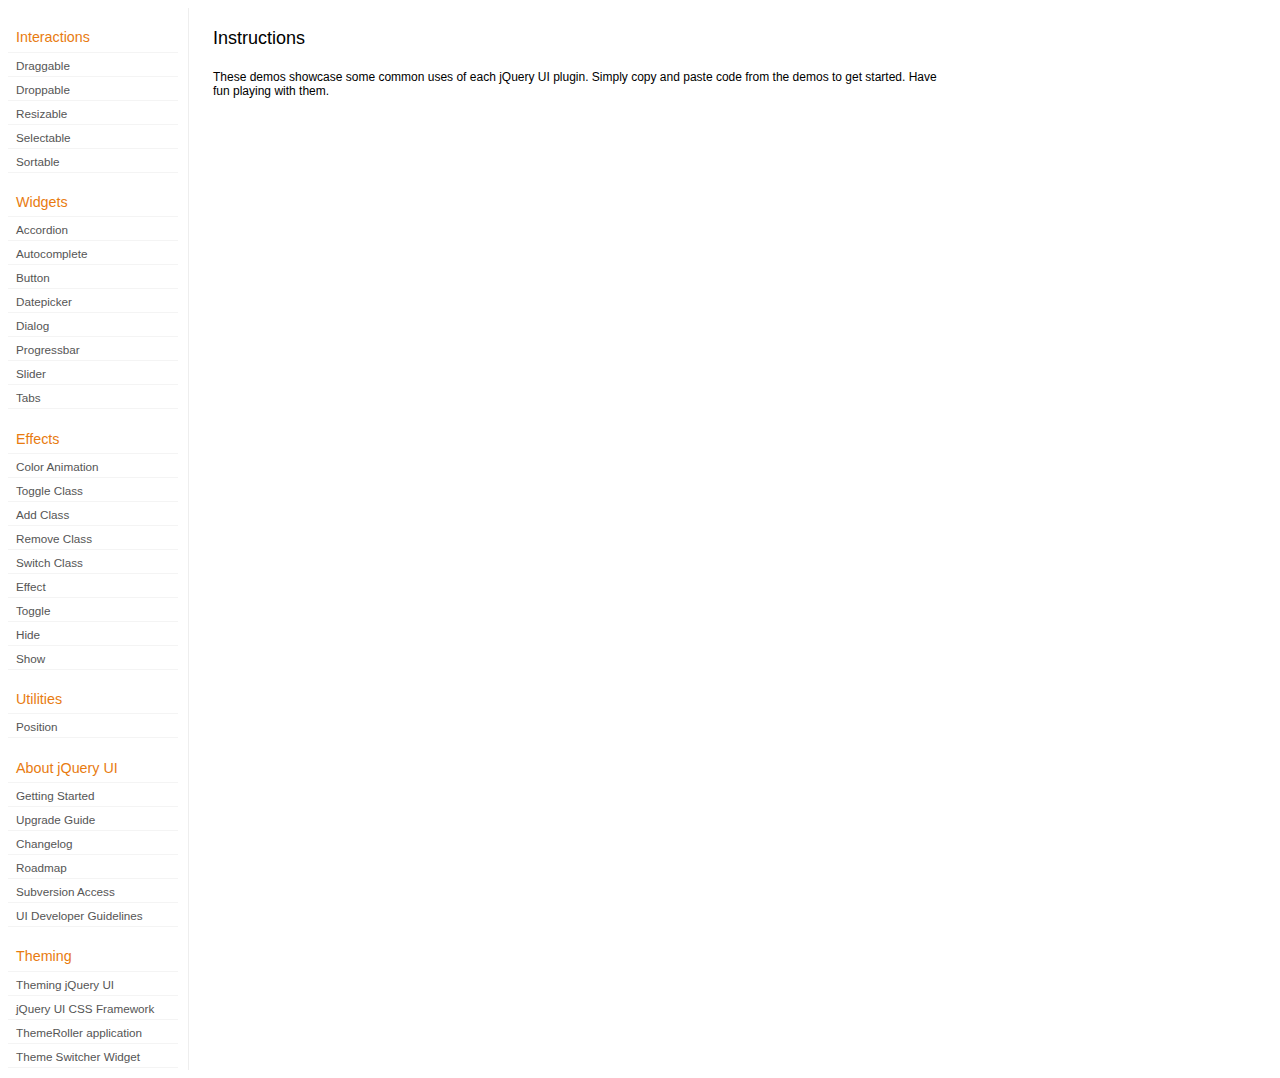
<file: jquery-ui/development/demos/index.html>
<!DOCTYPE html>
<html lang="en">
<head>
	<meta charset="utf-8">
	<title>jQuery UI Demos</title>
	<link rel="stylesheet" href="../themes/base/jquery.ui.all.css">
	<link rel="stylesheet" href="demos.css">
	<script src="../jquery-1.5.1.js"></script>
	<script src="../external/jquery.bgiframe-2.1.2.js"></script>
	<script src="../ui/jquery.ui.core.js"></script>
	<script src="../ui/jquery.ui.widget.js"></script>
	<script src="../ui/jquery.ui.mouse.js"></script>
	<script src="../ui/jquery.ui.accordion.js"></script>
	<script src="../ui/jquery.ui.autocomplete.js"></script>
	<script src="../ui/jquery.ui.button.js"></script>
	<script src="../ui/jquery.ui.datepicker.js"></script>
	<script src="../ui/jquery.ui.dialog.js"></script>
	<script src="../ui/jquery.ui.draggable.js"></script>
	<script src="../ui/jquery.ui.droppable.js"></script>
	<script src="../ui/jquery.ui.position.js"></script>
	<script src="../ui/jquery.ui.progressbar.js"></script>
	<script src="../ui/jquery.ui.resizable.js"></script>
	<script src="../ui/jquery.ui.selectable.js"></script>
	<script src="../ui/jquery.ui.slider.js"></script>
	<script src="../ui/jquery.ui.sortable.js"></script>
	<script src="../ui/jquery.ui.tabs.js"></script>
	<script src="../ui/jquery.effects.core.js"></script>
	<script src="../ui/jquery.effects.blind.js"></script>
	<script src="../ui/jquery.effects.bounce.js"></script>
	<script src="../ui/jquery.effects.clip.js"></script>
	<script src="../ui/jquery.effects.drop.js"></script>
	<script src="../ui/jquery.effects.explode.js"></script>
	<script src="../ui/jquery.effects.fold.js"></script>
	<script src="../ui/jquery.effects.highlight.js"></script>
	<script src="../ui/jquery.effects.pulsate.js"></script>
	<script src="../ui/jquery.effects.scale.js"></script>
	<script src="../ui/jquery.effects.shake.js"></script>
	<script src="../ui/jquery.effects.slide.js"></script>
	<script src="../ui/jquery.effects.transfer.js"></script>
	<script src="../ui/i18n/jquery.ui.datepicker-af.js"></script>
	<script src="../ui/i18n/jquery.ui.datepicker-ar.js"></script>
	<script src="../ui/i18n/jquery.ui.datepicker-ar-DZ.js"></script>
	<script src="../ui/i18n/jquery.ui.datepicker-az.js"></script>
	<script src="../ui/i18n/jquery.ui.datepicker-bs.js"></script>
	<script src="../ui/i18n/jquery.ui.datepicker-bg.js"></script>
	<script src="../ui/i18n/jquery.ui.datepicker-ca.js"></script>
	<script src="../ui/i18n/jquery.ui.datepicker-cs.js"></script>
	<script src="../ui/i18n/jquery.ui.datepicker-da.js"></script>
	<script src="../ui/i18n/jquery.ui.datepicker-de.js"></script>
	<script src="../ui/i18n/jquery.ui.datepicker-el.js"></script>
	<script src="../ui/i18n/jquery.ui.datepicker-en-AU.js"></script>
	<script src="../ui/i18n/jquery.ui.datepicker-en-GB.js"></script>
	<script src="../ui/i18n/jquery.ui.datepicker-en-NZ.js"></script>
	<script src="../ui/i18n/jquery.ui.datepicker-eo.js"></script>
	<script src="../ui/i18n/jquery.ui.datepicker-es.js"></script>
	<script src="../ui/i18n/jquery.ui.datepicker-et.js"></script>
	<script src="../ui/i18n/jquery.ui.datepicker-eu.js"></script>
	<script src="../ui/i18n/jquery.ui.datepicker-fa.js"></script>
	<script src="../ui/i18n/jquery.ui.datepicker-fi.js"></script>
	<script src="../ui/i18n/jquery.ui.datepicker-fo.js"></script>
	<script src="../ui/i18n/jquery.ui.datepicker-fr.js"></script>
	<script src="../ui/i18n/jquery.ui.datepicker-fr-CH.js"></script>
	<script src="../ui/i18n/jquery.ui.datepicker-gl.js"></script>
	<script src="../ui/i18n/jquery.ui.datepicker-he.js"></script>
	<script src="../ui/i18n/jquery.ui.datepicker-hr.js"></script>
	<script src="../ui/i18n/jquery.ui.datepicker-hu.js"></script>
	<script src="../ui/i18n/jquery.ui.datepicker-hy.js"></script>
	<script src="../ui/i18n/jquery.ui.datepicker-id.js"></script>
	<script src="../ui/i18n/jquery.ui.datepicker-is.js"></script>
	<script src="../ui/i18n/jquery.ui.datepicker-it.js"></script>
	<script src="../ui/i18n/jquery.ui.datepicker-ja.js"></script>
	<script src="../ui/i18n/jquery.ui.datepicker-ko.js"></script>
	<script src="../ui/i18n/jquery.ui.datepicker-kz.js"></script>
	<script src="../ui/i18n/jquery.ui.datepicker-lt.js"></script>
	<script src="../ui/i18n/jquery.ui.datepicker-lv.js"></script>
	<script src="../ui/i18n/jquery.ui.datepicker-ml.js"></script>
	<script src="../ui/i18n/jquery.ui.datepicker-ms.js"></script>
	<script src="../ui/i18n/jquery.ui.datepicker-nl.js"></script>
	<script src="../ui/i18n/jquery.ui.datepicker-no.js"></script>
	<script src="../ui/i18n/jquery.ui.datepicker-pl.js"></script>
	<script src="../ui/i18n/jquery.ui.datepicker-pt.js"></script>
	<script src="../ui/i18n/jquery.ui.datepicker-pt-BR.js"></script>
	<script src="../ui/i18n/jquery.ui.datepicker-rm.js"></script>
	<script src="../ui/i18n/jquery.ui.datepicker-ro.js"></script>
	<script src="../ui/i18n/jquery.ui.datepicker-ru.js"></script>
	<script src="../ui/i18n/jquery.ui.datepicker-sk.js"></script>
	<script src="../ui/i18n/jquery.ui.datepicker-sl.js"></script>
	<script src="../ui/i18n/jquery.ui.datepicker-sq.js"></script>
	<script src="../ui/i18n/jquery.ui.datepicker-sr.js"></script>
	<script src="../ui/i18n/jquery.ui.datepicker-sr-SR.js"></script>
	<script src="../ui/i18n/jquery.ui.datepicker-sv.js"></script>
	<script src="../ui/i18n/jquery.ui.datepicker-ta.js"></script>
	<script src="../ui/i18n/jquery.ui.datepicker-th.js"></script>
	<script src="../ui/i18n/jquery.ui.datepicker-tj.js"></script>
	<script src="../ui/i18n/jquery.ui.datepicker-tr.js"></script>
	<script src="../ui/i18n/jquery.ui.datepicker-uk.js"></script>
	<script src="../ui/i18n/jquery.ui.datepicker-vi.js"></script>
	<script src="../ui/i18n/jquery.ui.datepicker-zh-CN.js"></script>
	<script src="../ui/i18n/jquery.ui.datepicker-zh-HK.js"></script>
	<script src="../ui/i18n/jquery.ui.datepicker-zh-TW.js"></script>
	<script>
	$(function() {
		
		$('.left-nav a').click(function(ev) {
			window.location.hash = this.href.replace(/.+\/([^\/]+)\/index\.html/,'$1') + '|default';
			loadPage(this.href);
			$('.left-nav a.selected').removeClass('selected');
			$(this).addClass('selected');
			ev.preventDefault();
		});
		
		if (window.location.hash) {
			if (window.location.hash.indexOf('|') === -1) {
				window.location.hash += '|default';	
			}			
			var path = window.location.href.replace(/(index\.html)?#/,'');
			path = path.replace('\|','/') + '.html';
			loadPage(path);
		}		

		function loadPage(path) {			
			var section = path.replace(/\/[^\/]+\.html/,'');
			var header = section.replace(/.+\/([^\/]+)/,'$1').replace(/_/, ' ');
			
			$('td.normal div.normal')
				.empty()
				.append('<h4 class="demo-subheader">Functional demo:</h4>')
				.append('<h3 class="demo-header">'+ header +'</h3>')
				.append('<div id="demo-config"></div>')
				.find('#demo-config')
					.append('<div id="demo-frame"></div><div id="demo-config-menu"></div><div id="demo-link"><a class="demoWindowLink" href="#"><span class="ui-icon ui-icon-newwin"></span>Open demo in a new window</a></div>')
					.find('#demo-config-menu')
						.load(section + '/index.html .demos-nav', function() {
							$('#demo-config-menu a').each(function() {
								this.setAttribute('href', section + '/' + this.getAttribute('href').replace(/.+\/([^\/]+)/,'$1'));
								$(this).attr('target', 'demo-frame');
								$(this).click(function() {

									resetDemos();
									
									$(this).parents('ul').find('li').removeClass('demo-config-on');
									$(this).parent().addClass('demo-config-on');
									$('#demo-notes').fadeOut();

									//Set the hash to the actual page without ".html"
									window.location.hash = header + '|' + this.getAttribute('href').match((/\/([^\/\\]+)\.html/))[1];

									loadDemo(this.getAttribute('href'));

									return false;
								});
							});

							if (window.location.hash) {
								var demo = window.location.hash.split('|')[1];
								$('#demo-config-menu a').each(function(){
									if (this.href.indexOf(demo + '.html') !== -1) {
										$(this).parents('ul').find('li').removeClass('demo-config-on');
										$(this).parent().addClass('demo-config-on');									
										loadDemo(this.href);										
									}
								});
							}

							updateDemoNotes();
						})
					.end()
					.find('#demo-link a')
						.bind('click', function(ev){
							window.open(this.href);
							ev.preventDefault();
						})
					.end()
				.end()
			;
			
			resetDemos();
		}
				
		function loadDemo(path) {
			var directory = path.match(/([^\/]+)\/[^\/\.]+\.html$/)[1];
			$.get(path, function(data) {
				var source = data;
				data = data.replace(/<script.*>.*<\/script>/ig,""); // Remove script tags
				data = data.replace(/<\/?link.*>/ig,""); //Remove link tags
				data = data.replace(/<\/?html.*>/ig,""); //Remove html tag
				data = data.replace(/<\/?body.*>/ig,""); //Remove body tag
				data = data.replace(/<\/?head.*>/ig,""); //Remove head tag
				data = data.replace(/<\/?!doctype.*>/ig,""); //Remove doctype
				data = data.replace(/<title.*>.*<\/title>/ig,""); // Remove title tags
				data = data.replace(/((href|src)=["'])(?!(http|#))/ig, "$1" + directory + "/");

				$('#demo-style').remove();
				$('#demo-frame').empty().html(data);
				$('#demo-frame style').clone().appendTo('head').attr('id','demo-style');
				$('#demo-link a').attr('href', path);
				updateDemoNotes();
				updateDemoSource(source);
				
				if (/default.html$/.test(path)) {
					$.get("documentation/docs-" + path.match(/demos\/(.+)\//)[1] + ".html", function(html) {
						$("#demo-source").after(html);
						$("#widget-docs").tabs();
						$(".param-header").click(function() {
							$(this).parent().toggleClass("param-open").end().next().toggle();
						});
						$(".docs-list-header").each(function() {
							var header = $(this);
							var details = header.next().find(".param-details").hide();
							$("a:first", header).click(function() {
								details.show().parent().addClass("param-open");
								return false;
							});
							$("a:last", header).click(function() {
								details.hide().parent().removeClass("param-open");
								return false;
							});
						});
					});
				}
			});
		}

		function updateDemoNotes() {
			var notes = $('#demo-frame .demo-description');
			if ($('#demo-notes').length == 0) {
				$('<div id="demo-notes"></div>').insertAfter('#demo-config');
			}
			$('#demo-notes').hide().empty().html(notes.html());
			$('#demo-notes').show();
			notes.hide();
		}
		
		function updateDemoSource(source) {
			if ($('#demo-source').length == 0) {
				$('<div id="demo-source"><a href="#" class="source-closed">View Source</a><div><pre><code></code></pre></div></div>').insertAfter('#demo-notes');
				$('#demo-source').find(">a").click(function() {
					$(this).toggleClass("source-closed").toggleClass("source-open").next().toggle();
					return false;
				}).end().find(">div").hide();
			}
			var cleanedSource = source
				.replace('themes/base/jquery.ui.all.css', 'theme/jquery.ui.all.css')
				.replace(/\s*\x3Clink.*demos\x2Ecss.*\x3E\s*/, '\r\n\t')
				.replace(/\x2E\x2E\x2F\x2E\x2E\x2F/g, '');

			$('#demo-source code').empty().text(cleanedSource);
		}
		
		function resetDemos() {
			$.datepicker.setDefaults($.extend({showMonthAfterYear: false}, $.datepicker.regional['']));
			$(".ui-dialog-content").remove();			
		}
				
	});
	</script>
</head>
<body>

<table class="layout-grid" cellspacing="0" cellpadding="0">
	<tr>
		<td class="left-nav">
			<dl class="demos-nav">
				<dt>Interactions</dt>
					<dd><a href="draggable/index.html">Draggable</a></dd>
					<dd><a href="droppable/index.html">Droppable</a></dd>
					<dd><a href="resizable/index.html">Resizable</a></dd>
					<dd><a href="selectable/index.html">Selectable</a></dd>
					<dd><a href="sortable/index.html">Sortable</a></dd>
				<dt>Widgets</dt>
					<dd><a href="accordion/index.html">Accordion</a></dd>
					<dd><a href="autocomplete/index.html">Autocomplete</a></dd>
					<dd><a href="button/index.html">Button</a></dd>
					<dd><a href="datepicker/index.html">Datepicker</a></dd>
					<dd><a href="dialog/index.html">Dialog</a></dd>
					<dd><a href="progressbar/index.html">Progressbar</a></dd>
					<dd><a href="slider/index.html">Slider</a></dd>
					<dd><a href="tabs/index.html">Tabs</a></dd>
				<dt>Effects</dt>
					<dd><a href="animate/index.html">Color Animation</a></dd>
					<dd><a href="toggleClass/index.html">Toggle Class</a></dd>
					<dd><a href="addClass/index.html">Add Class</a></dd>
					<dd><a href="removeClass/index.html">Remove Class</a></dd>
					<dd><a href="switchClass/index.html">Switch Class</a></dd>
					<dd><a href="effect/index.html">Effect</a></dd>
					<dd><a href="toggle/index.html">Toggle</a></dd>
					<dd><a href="hide/index.html">Hide</a></dd>
					<dd><a href="show/index.html">Show</a></dd>
				<dt>Utilities</dt>
                    <dd><a href="position/index.html">Position</a></dd>
				<dt>About jQuery UI</dt>
					<dd><a href="http://jqueryui.com/docs/Getting_Started">Getting Started</a></dd>
					<dd><a href="http://jqueryui.com/docs/Upgrade_Guide">Upgrade Guide</a></dd>					
					<dd><a href="http://jqueryui.com/docs/Changelog">Changelog</a></dd>
					<dd><a href="http://jqueryui.com/docs/Roadmap">Roadmap</a></dd>
					<dd><a href="http://jqueryui.com/docs/Subversion">Subversion Access</a></dd>
					<dd><a href="http://jqueryui.com/docs/Developer_Guide">UI Developer Guidelines</a></dd>
				<dt>Theming</dt>
					<dd><a href="http://jqueryui.com/docs/Theming">Theming jQuery UI</a></dd>
					<dd><a href="http://jqueryui.com/docs/Theming/API">jQuery UI CSS Framework</a></dd>
					<dd><a href="http://jqueryui.com/docs/Theming/Themeroller">ThemeRoller application</a></dd>
					<dd><a href="http://jqueryui.com/docs/Theming/ThemeSwitcher">Theme Switcher Widget</a></dd>

			</dl>
		</td>
		<td class="normal">

			<div class="normal">

					<h3>Instructions</h3>
					<p>
						These demos showcase some common uses of each jQuery UI plugin. Simply copy and paste code from the demos to get started. Have fun playing with them.
					</p>
				
			</div>

		</td>
	</tr>
</table>
</body>
</html>
</file>
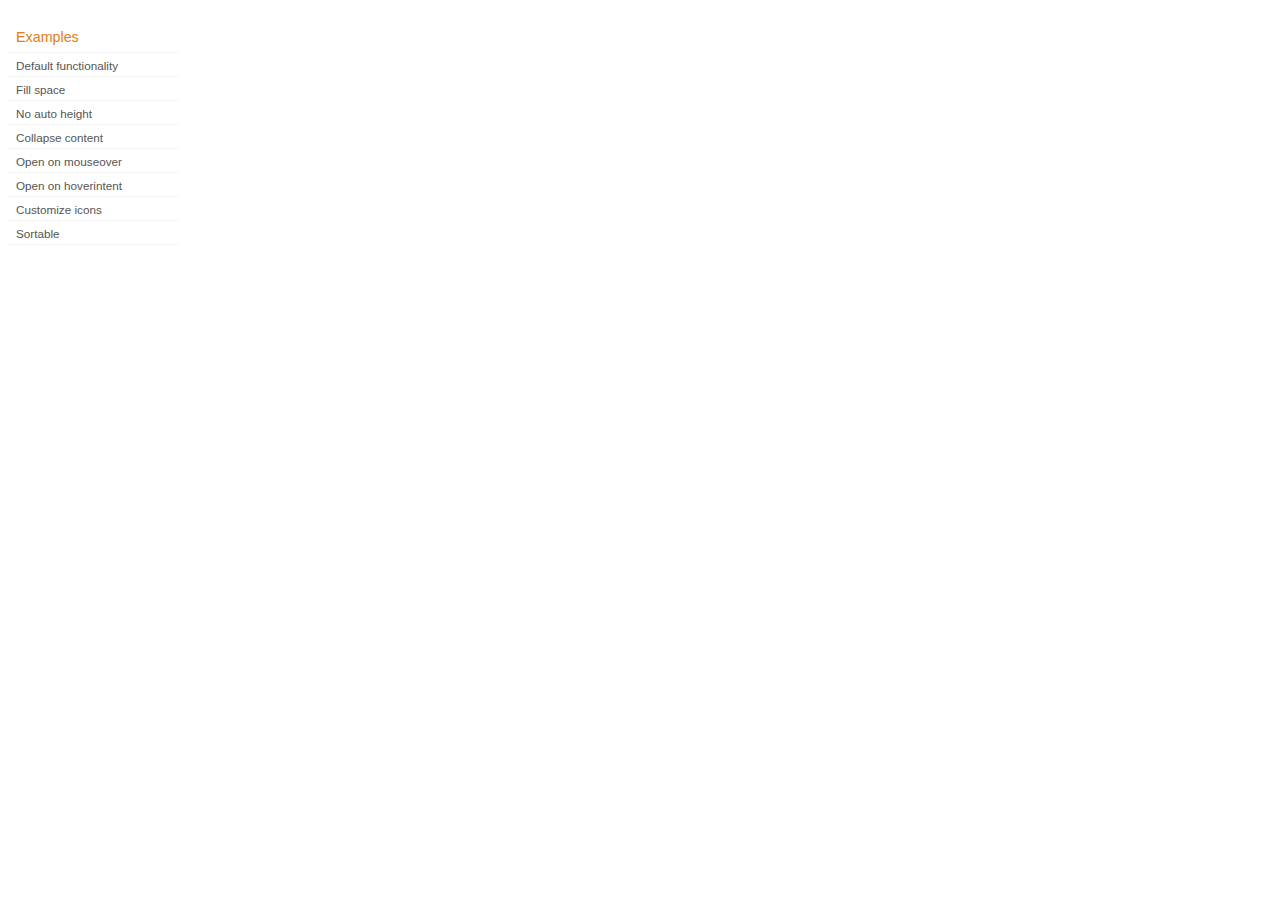
<file: jquery-ui/development/demos/accordion/index.html>
<!DOCTYPE html>
<html lang="en">
<head>
	<meta charset="utf-8">
	<title>jQuery UI Accordion Demos</title>
	<link rel="stylesheet" href="../demos.css">
</head>
<body>

<div class="demos-nav">
	<h4>Examples</h4>
	<ul>
		<li class="demo-config-on"><a href="default.html">Default functionality</a></li>
		<li><a href="fillspace.html">Fill space</a></li>
		<li><a href="no-auto-height.html">No auto height</a></li>
		<li><a href="collapsible.html">Collapse content</a></li>
		<li><a href="mouseover.html">Open on mouseover</a></li>
		<li><a href="hoverintent.html">Open on hoverintent</a></li>
		<li><a href="custom-icons.html">Customize icons</a></li>
		<li><a href="sortable.html">Sortable</a></li>
	</ul>
</div>

</body>
</html>
</file>
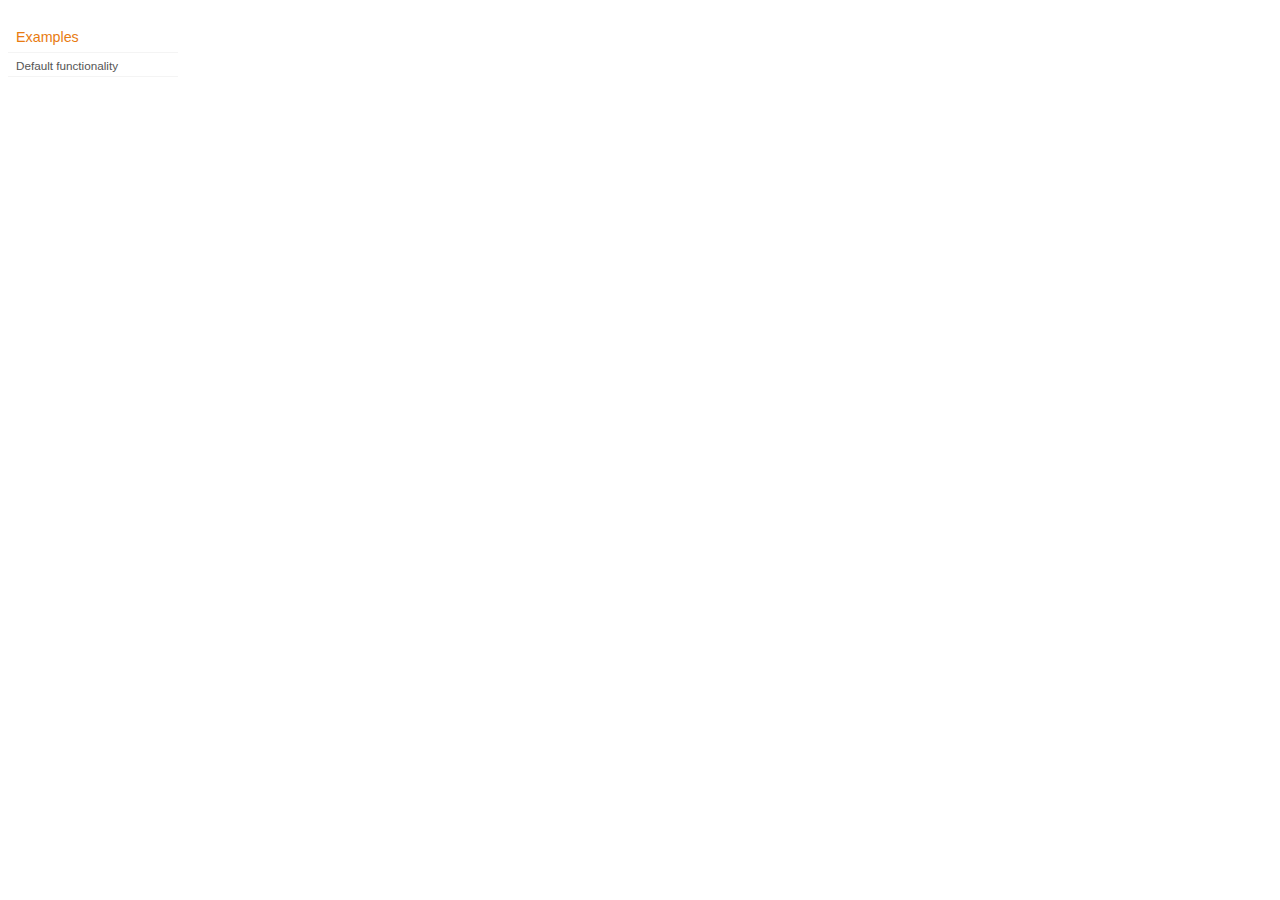
<file: jquery-ui/development/demos/addClass/index.html>
<!DOCTYPE html>
<html lang="en">
<head>
	<meta charset="utf-8">
	<title>jQuery UI Effects Demos</title>
	<link rel="stylesheet" href="../demos.css">
</head>
<body>

<div class="demos-nav">
	<h4>Examples</h4>
	<ul>
		<li class="demo-config-on"><a href="default.html">Default functionality</a></li>
	</ul>
</div>

</body>
</html>
</file>
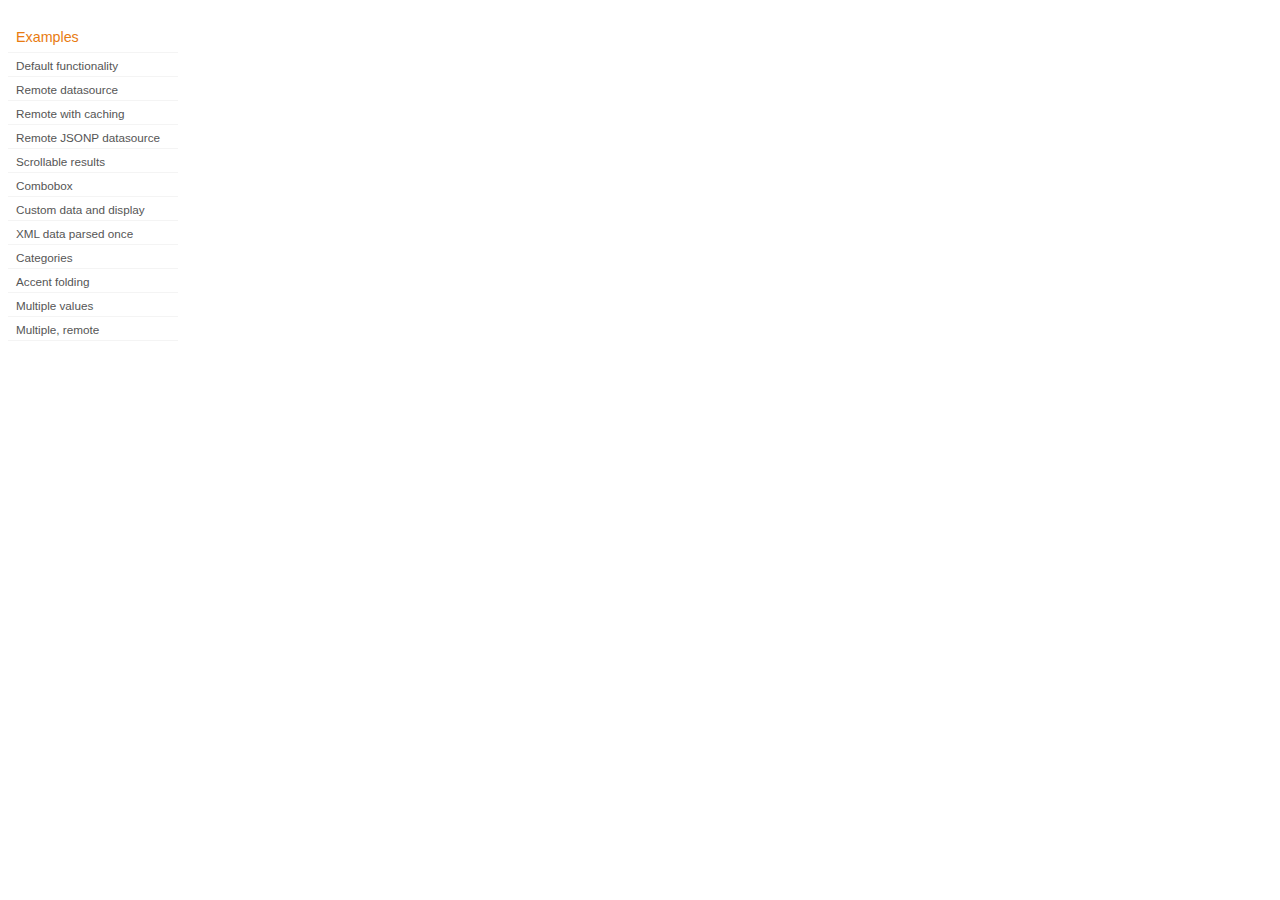
<file: jquery-ui/development/demos/autocomplete/index.html>
<!DOCTYPE html>
<html lang="en">
<head>
	<meta charset="utf-8">
	<title>jQuery UI Autocomplete Demos</title>
	<link rel="stylesheet" href="../demos.css">
</head>
<body>
	<div class="demos-nav">
		<h4>Examples</h4>
		<ul>
			<li class="demo-config-on"><a href="default.html">Default functionality</a></li>
			<li><a href="remote.html">Remote datasource</a></li>
			<li><a href="remote-with-cache.html">Remote with caching</a></li>
			<li><a href="remote-jsonp.html">Remote JSONP datasource</a></li>
			<li><a href="maxheight.html">Scrollable results</a></li>
			<li><a href="combobox.html">Combobox</a></li>
			<li><a href="custom-data.html">Custom data and display</a></li>
			<li><a href="xml.html">XML data parsed once</a></li>
			<li><a href="categories.html">Categories</a></li>
			<li><a href="folding.html">Accent folding</a></li>
			<li><a href="multiple.html">Multiple values</a></li>
			<li><a href="multiple-remote.html">Multiple, remote</a></li>
		</ul>
	</div>
</body>
</html>
</file>
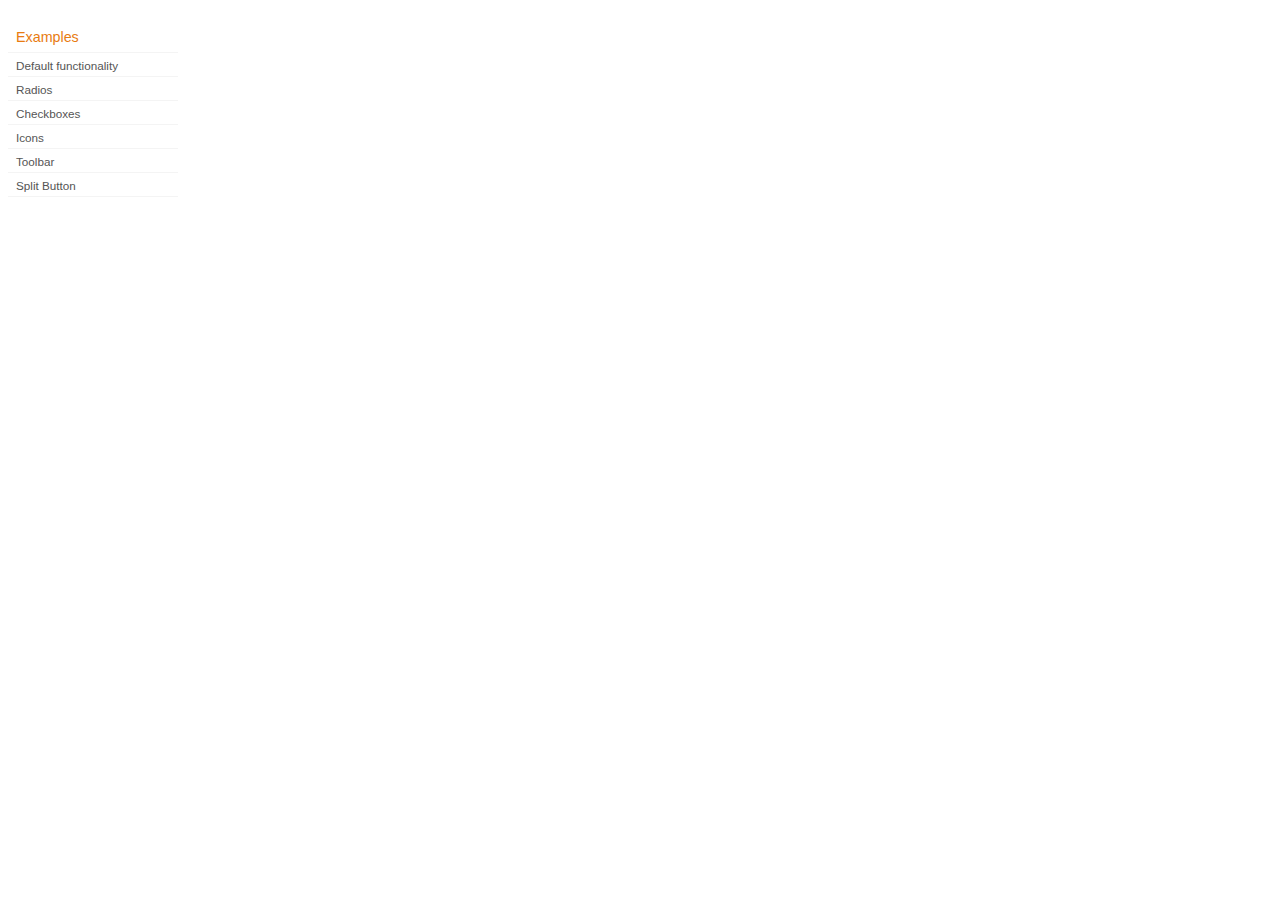
<file: jquery-ui/development/demos/button/index.html>
<!DOCTYPE html>
<html lang="en">
<head>
	<meta charset="utf-8">
	<title>jQuery UI Button Demos</title>
	<link rel="stylesheet" href="../demos.css">
</head>
<body>

<div class="demos-nav">
	<h4>Examples</h4>
	<ul>
		<li class="demo-config-on"><a href="default.html">Default functionality</a></li>
		<li><a href="radio.html">Radios</a></li>
		<li><a href="checkbox.html">Checkboxes</a></li>
		<li><a href="icons.html">Icons</a></li>
		<li><a href="toolbar.html">Toolbar</a></li>
		<li><a href="splitbutton.html">Split Button</a></li>
	</ul>
</div>

</body>
</html>
</file>
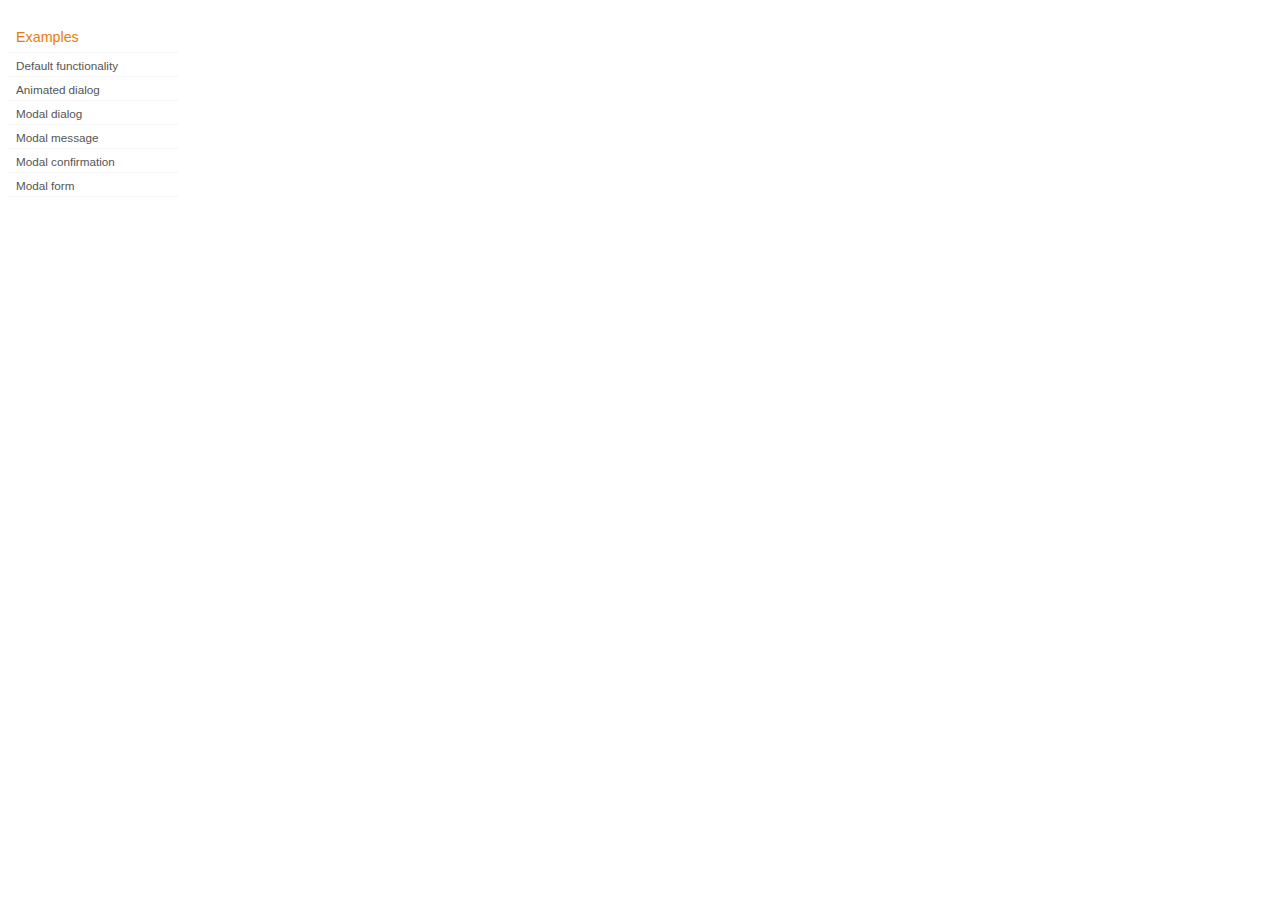
<file: jquery-ui/development/demos/dialog/index.html>
<!DOCTYPE html>
<html lang="en">
<head>
	<meta charset="utf-8">
	<title>jQuery UI Dialog Demos</title>
	<link rel="stylesheet" href="../demos.css">
</head>
<body>

<div class="demos-nav">
	<h4>Examples</h4>
	<ul>
		<li class="demo-config-on"><a href="default.html">Default functionality</a></li>
		<li><a href="animated.html">Animated dialog</a></li>
		<li><a href="modal.html">Modal dialog</a></li>
		<li><a href="modal-message.html">Modal message</a></li>
		<li><a href="modal-confirmation.html">Modal confirmation</a></li>
		<li><a href="modal-form.html">Modal form</a></li>
	</ul>
</div>

</body>
</html>
</file>
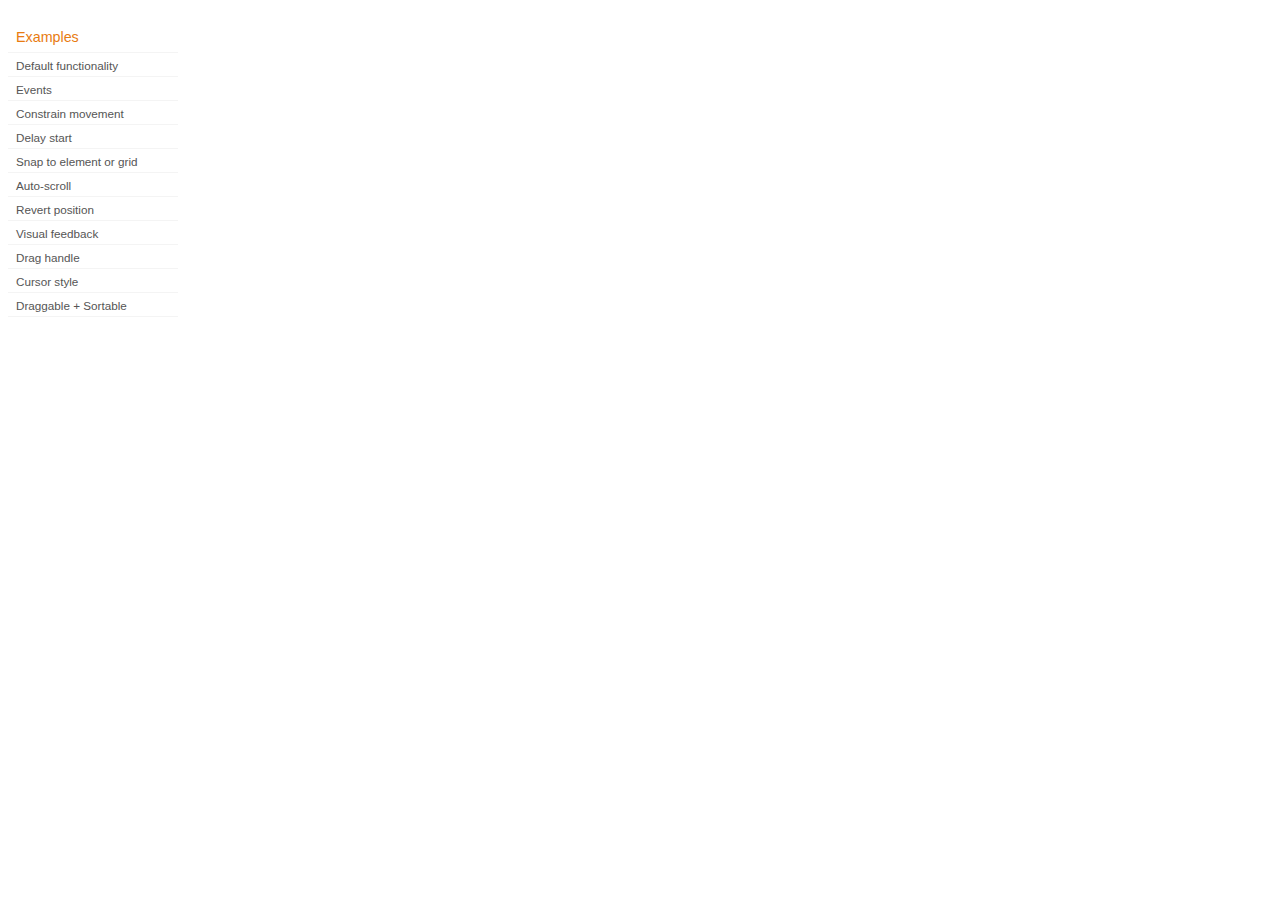
<file: jquery-ui/development/demos/draggable/index.html>
<!DOCTYPE html>
<html lang="en">
<head>
	<meta charset="utf-8">
	<title>jQuery UI Draggable Demos</title>
	<link rel="stylesheet" href="../demos.css">
</head>
<body>

<div class="demos-nav">
	<h4>Examples</h4>
	<ul>
		<li class="demo-config-on"><a href="default.html">Default functionality</a></li>
		<li><a href="events.html">Events</a></li>
		<li><a href="constrain-movement.html">Constrain movement</a></li>
		<li><a href="delay-start.html">Delay start</a></li>
		<li><a href="snap-to.html">Snap to element or&#160;grid</a></li>
		<li><a href="scroll.html">Auto-scroll</a></li>
		<li><a href="revert.html">Revert position</a></li>
		<li><a href="visual-feedback.html">Visual feedback</a></li>
		<li><a href="handle.html">Drag handle</a></li>
		<li><a href="cursor-style.html">Cursor style</a></li>
		<li><a href="sortable.html">Draggable + Sortable</a></li>
	</ul>
</div>

</body>
</html>
</file>
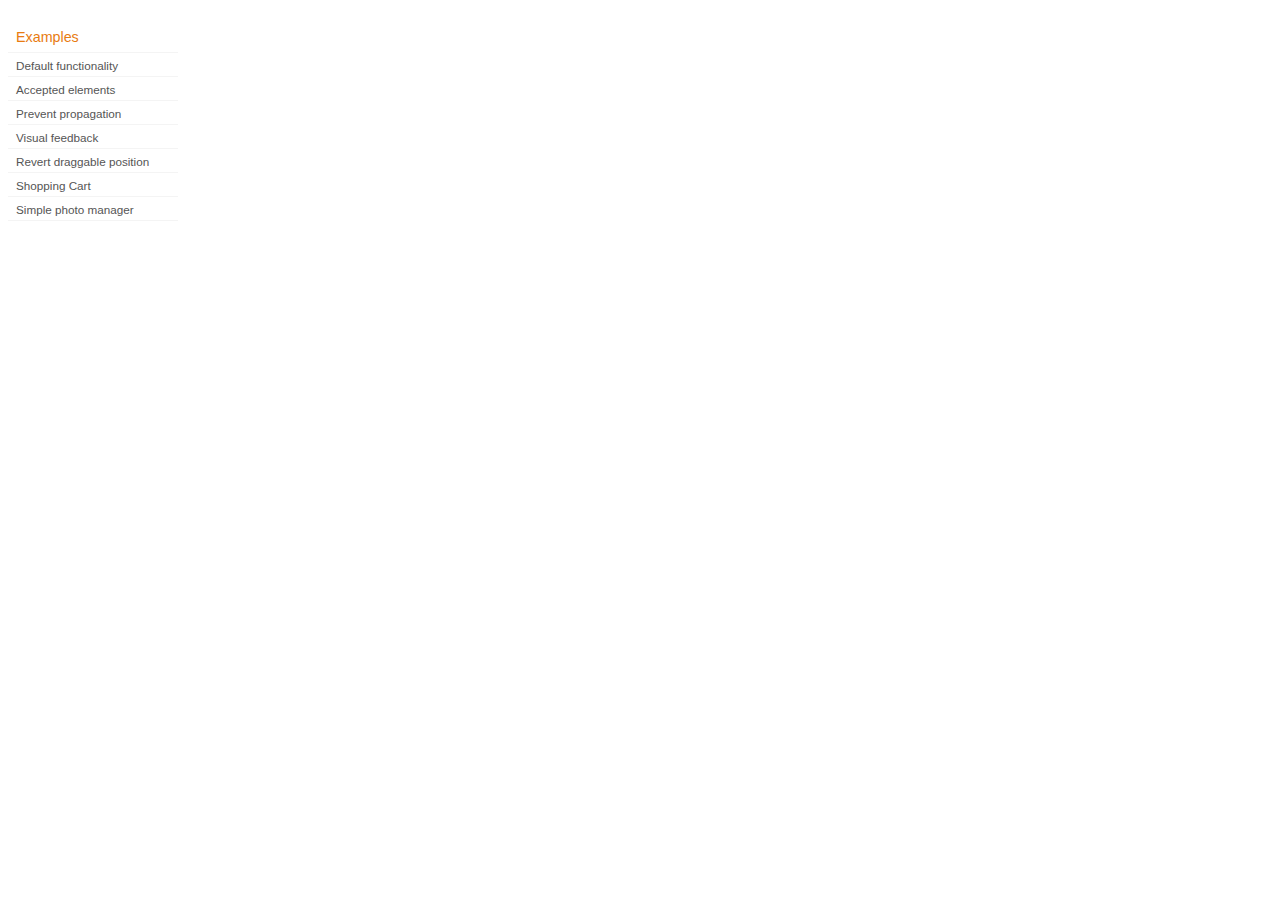
<file: jquery-ui/development/demos/droppable/index.html>
<!DOCTYPE html>
<html lang="en">
<head>
	<meta charset="utf-8">
	<title>jQuery UI Droppable Demos</title>
	<link rel="stylesheet" href="../demos.css">
</head>
<body>

<div class="demos-nav">
	<h4>Examples</h4>
	<ul>
		<li class="demo-config-on"><a href="default.html">Default functionality</a></li>
		<li><a href="accepted-elements.html">Accepted elements</a></li>
		<li><a href="propagation.html">Prevent propagation</a></li>
		<li><a href="visual-feedback.html">Visual feedback</a></li>
		<li><a href="revert.html">Revert draggable position</a></li>
		<li><a href="shopping-cart.html">Shopping Cart</a></li>
		<li><a href="photo-manager.html">Simple photo manager</a></li>
	</ul>
</div>

</body>
</html>
</file>
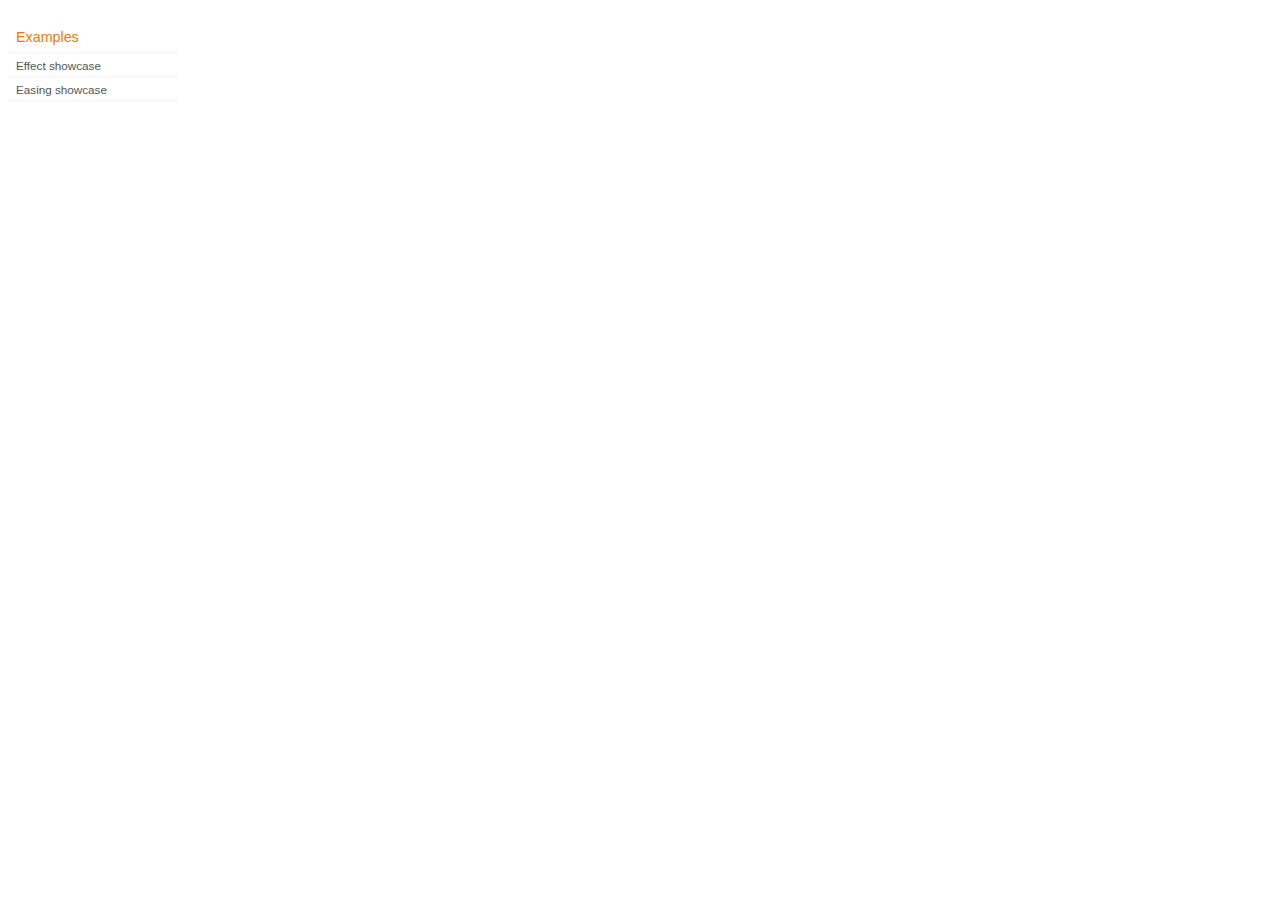
<file: jquery-ui/development/demos/effect/index.html>
<!DOCTYPE html>
<html lang="en">
<head>
	<meta charset="utf-8">
	<title>jQuery UI Effects Demos</title>
	<link rel="stylesheet" href="../demos.css">
</head>
<body>

<div class="demos-nav">
	<h4>Examples</h4>
	<ul>
		<li class="demo-config-on"><a href="default.html">Effect showcase</a></li>
		<li><a href="easing.html">Easing showcase</a></li>
	</ul>
</div>

</body>
</html>
</file>
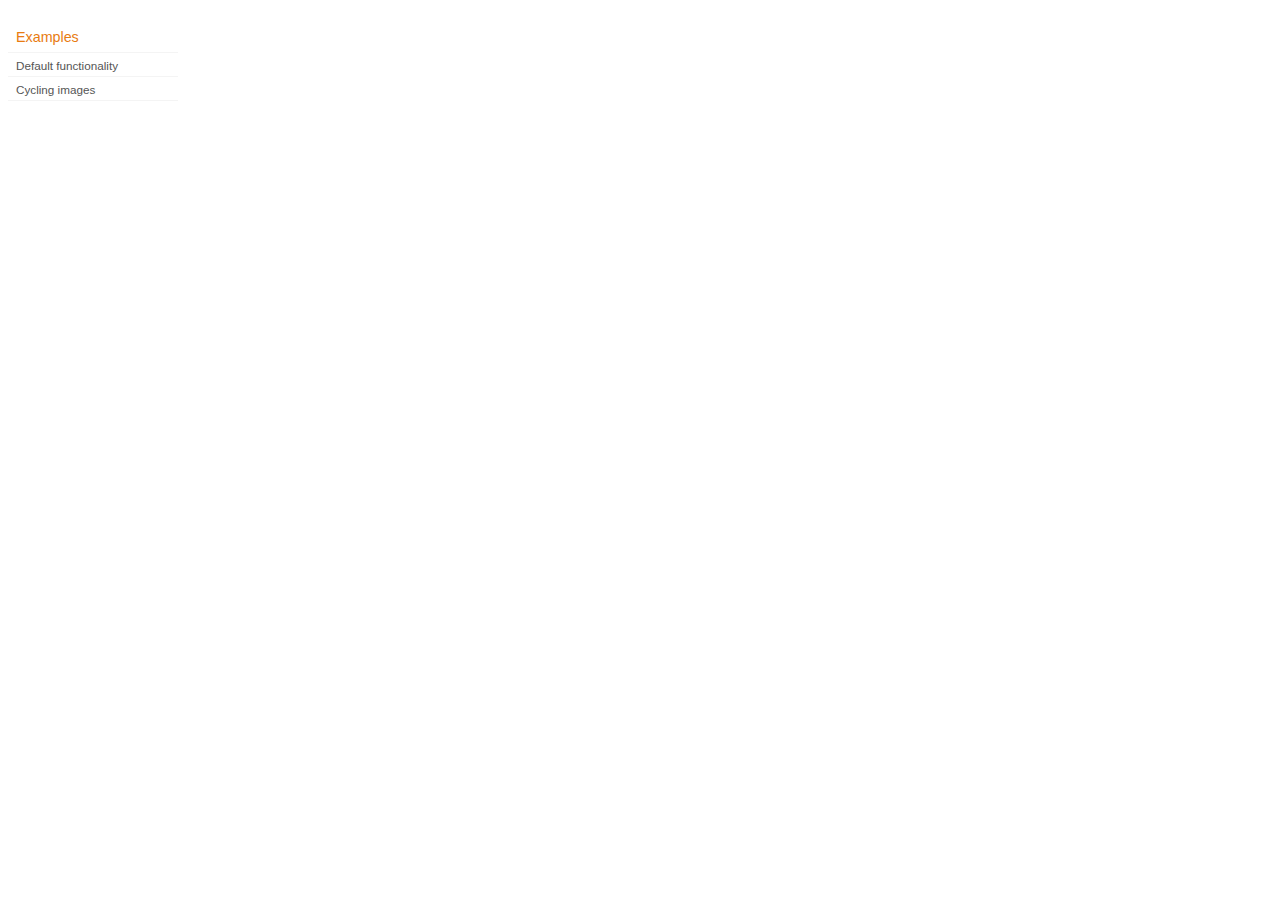
<file: jquery-ui/development/demos/position/index.html>
<!DOCTYPE html>
<html lang="en">
<head>
	<meta charset="utf-8">
	<title>jQuery UI Position Demo</title>
	<link rel="stylesheet" href="../demos.css">
</head>
<body>

<div class="demos-nav">
	<h4>Examples</h4>
	<ul>
		<li class="demo-config-on"><a href="default.html">Default functionality</a></li>
		<li><a href="cycler.html">Cycling images</a></li>
	</ul>
</div>

</body>
</html>
</file>
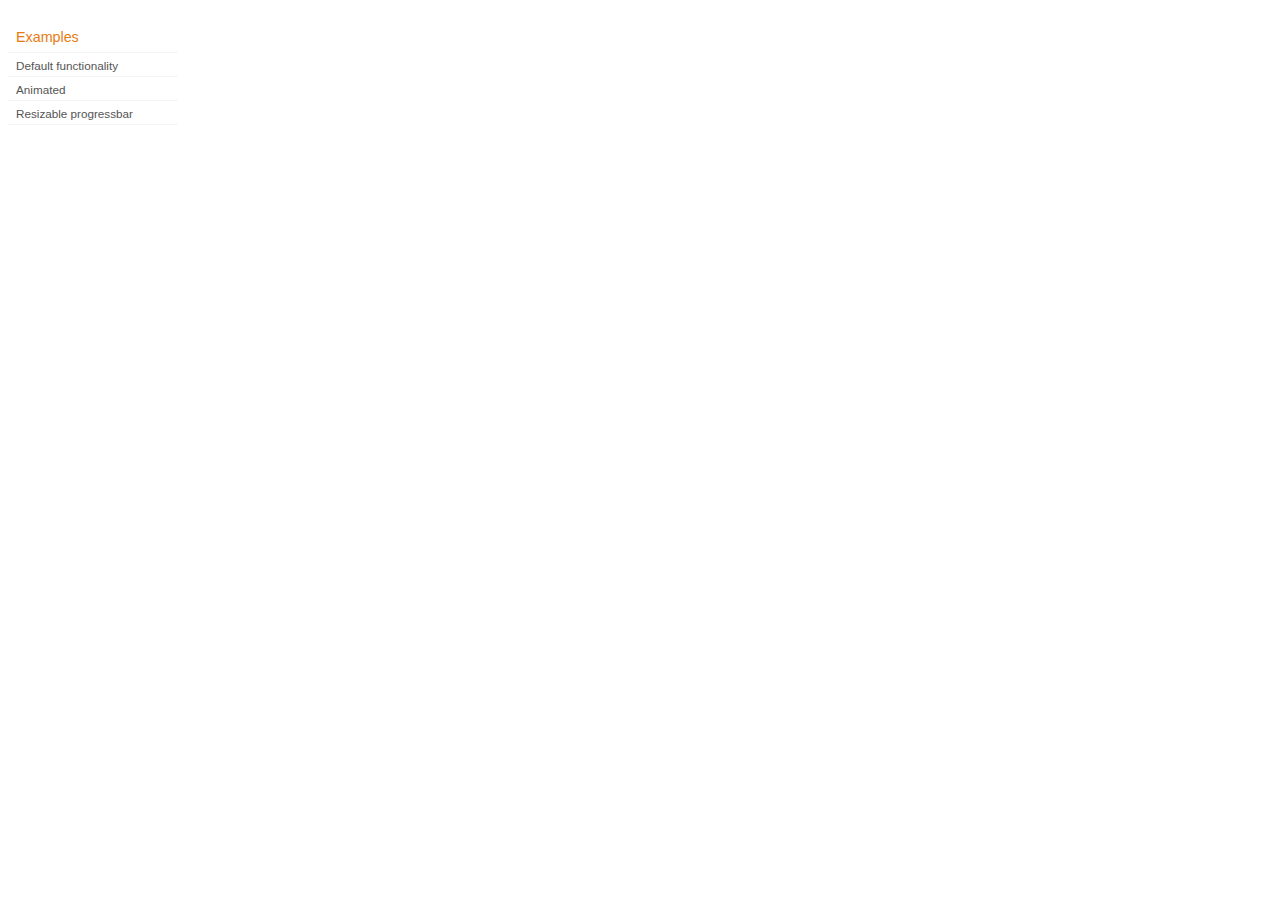
<file: jquery-ui/development/demos/progressbar/index.html>
<!DOCTYPE html>
<html lang="en">
<head>
	<meta charset="utf-8">
	<title>jQuery UI Progressbar Demos</title>
	<link rel="stylesheet" href="../demos.css">
</head>
<body>

<div class="demos-nav">
	<h4>Examples</h4>
	<ul>
		<li class="demo-config-on"><a href="default.html">Default functionality</a></li>
		<li><a href="animated.html">Animated</a></li>
		<li><a href="resize.html">Resizable progressbar</a></li>
	</ul>
</div>

</body>
</html>
</file>
<file: jquery-ui/development/demos/demos.css>
body {
	font-size: 62.5%;
}

table {
	font-size: 1em;
}

/* Site
   -------------------------------- */

body {
	font-family: "Trebuchet MS", "Helvetica", "Arial",  "Verdana", "sans-serif";
}

/* Layout
   -------------------------------- */

.layout-grid {
	width: 960px;
}

.layout-grid td {
	vertical-align: top;
}

.layout-grid td.left-nav {
	width: 140px;
}

.layout-grid td.normal {
	border-left: 1px solid #eee;
	padding: 20px 24px;
	font-family: "Trebuchet MS", "Helvetica", "Arial",  "Verdana", "sans-serif";
}

.layout-grid td.demos {
	background: url('/images/demos_bg.jpg') no-repeat;
	height: 337px;
	overflow: hidden;
}

/* Normal
   -------------------------------- */

.normal h3,
.normal h4 {
	margin: 0;
	font-weight: normal;
}

.normal h3 {
	padding: 0 0 9px;
	font-size: 1.8em;
}

.normal h4 {
	padding-bottom: 21px;
	border-bottom: 1px dashed #999;
	font-size: 1.2em;
	font-weight: bold;
}

.normal p {
	font-size: 1.2em;
}

/* Demos */

.demos-nav, .demos-nav dt, .demos-nav dd, .demos-nav ul, .demos-nav li {
	margin: 0;
	padding: 0
}

.demos-nav {
	float: left;
	width: 170px;
	font-size: 1.3em;
}

.demos-nav dt,
.demos-nav h4 {
	margin: 0;
	padding: 0;
	font: normal 1.1em "Trebuchet MS", "Helvetica", "Arial",  "Verdana", "sans-serif";
	color: #e87b10;
}

.demos-nav dt,
.demos-nav h4 {
	margin-top: 1.5em;
	margin-bottom: 0;
	padding-left: 8px;
	padding-bottom:5px;
	line-height: 1.2em;
	border-bottom: 1px solid #F4F4F4;
}

.demos-nav dd a,
.demos-nav li a {
	border-bottom: 1px solid #F4F4F4;
	display:block;
	padding: 4px 3px 4px 8px;
	font-size: 90%;
	text-decoration: none;
	color: #555 ;
	margin:2px 0;
	height:13px;
}

.demos-nav dd a:hover,
.demos-nav dd a:focus,
.demos-nav dd a:hover,
.demos-nav dd a:focus {
	background: #f3f3f3;
	color:#000;
	-moz-border-radius: 5px; -webkit-border-radius: 5px;
}
 .demos-nav dd a.selected {
	background: #555;
	color:#ffffff;
	-moz-border-radius: 5px; -webkit-border-radius: 5px;
}


/* new styles for demo pages, added by Filament 12.29.08
eventually we should convert the font sizes to ems -- using px for now to minimize style conflicts
*/

.normal h3.demo-header { font-size:32px; padding:0 0 5px; border-bottom:1px solid #eee; text-transform: capitalize; }
.normal h4.demo-subheader { font-size:10px; text-transform: uppercase; color:#999; padding:8px 0 3px; border:0; margin:0; }
.normal a:link,
.normal a:visited { color:#1b75bb; text-decoration:none; }
.normal a:hover,
.normal a:active { color:#0b559b; }

#demo-config { padding:20px 0 0; }

#demo-frame { float:left; width:540px; height:380px; border:1px solid #ddd; overflow: auto; position: relative; }
#demo-frame h3, #demo-frame h4 { padding: 0; font-weight: bold; font-size: 1em; }

#demo-config-menu { float:right; width:180px;  }
#demo-config-menu h4 { font-size:13px; color:#666; font-weight:normal; border:0; padding-left:18px; }

#demo-config-menu ul { list-style: none; padding: 0; margin: 0; }

#demo-config-menu li { font-size:12px; padding:0 0 0 10px; margin:3px 0; zoom: 1; }

#demo-config-menu li a:link,
#demo-config-menu li a:visited { display:block; padding:1px 8px 4px; border-bottom:1px dotted #b3b3b3; }
* html #demo-config-menu li a:link,
* html #demo-config-menu li a:visited { padding:1px 8px 2px; }
#demo-config-menu li a:hover,
#demo-config-menu li a:active { background-color:#f6f6f6; }

#demo-config-menu li.demo-config-on { background: url(images/demo-config-on-tile.gif) repeat-x left center; }

#demo-config-menu li.demo-config-on a:link,
#demo-config-menu li.demo-config-on a:visited,
#demo-config-menu li.demo-config-on a:hover,
#demo-config-menu li.demo-config-on a:active { background: url(images/demo-config-on.gif) no-repeat left; padding-left:18px; color:#fff; border:0; margin-left:-10px; margin-top: 0px; margin-bottom: 0px; }

#demo-source, #demo-notes {
	clear: both;
	padding: 20px 0 0;
	font-size: 1.3em;
}

#demo-notes { width:520px; color:#333; font-size: 1em; }
#demo-notes p code, .demo-description p code { padding: 0; font-weight: bold; }
#demo-source pre, #demo-source code { padding: 0; }
code, pre { padding:8px 0 8px 20px ; font-size: 1.2em; line-height:130%;  }

#demo-source a:link,
#demo-source a:visited,
#demo-source a:hover,
#demo-source a:active { font-size:12px; padding-left:13px; background-position: left center; background-repeat: no-repeat; }

#demo-source a.source-open:link,
#demo-source a.source-open:visited,
#demo-source a.source-open:hover,
#demo-source a.source-open:active { background-image: url(images/demo-spindown-open.gif); }

#demo-source a.source-closed:link,
#demo-source a.source-closed:visited,
#demo-source a.source-closed:hover,
#demo-source a.source-closed:active { background-image: url(images/demo-spindown-closed.gif); }

div.demo {
	padding:12px;
	font-family: "Trebuchet MS", "Arial", "Helvetica", "Verdana", "sans-serif";
}

div.demo h3.docs { clear:left; font-size:12px; font-weight:normal; padding:0 0 1em; margin:0; }

div.demo-description {
	clear:both;
	padding:12px;
	font-family: "Trebuchet MS", "Arial", "Helvetica", "Verdana", "sans-serif";
	font-size: 1.3em;
	line-height: 1.4em;
}

.ui-draggable, .ui-droppable {
	background-position: top left;
}

.left-nav .demos-nav {
	padding-right: 10px;
}

#demo-link { font-size:11px;  padding-top: 6px; clear: both; overflow: hidden; }
#demo-link a span.ui-icon { float:left; margin-right:3px; }

/* Component containers
----------------------------------*/
#widget-docs .ui-widget { font-family: Trebuchet MS,Verdana,Arial,sans-serif; font-size: 1em; }
#widget-docs .ui-widget input, #widget-docs .ui-widget select, #widget-docs .ui-widget textarea, #widget-docs .ui-widget button { font-family: Trebuchet MS,Verdana,Arial,sans-serif; font-size: 1em; }
#widget-docs .ui-widget-header { border: 1px solid #ffffff; background: #464646 url(images/464646_40x100_textures_01_flat_100.png) 50% 50% repeat-x; color: #ffffff; font-weight: bold; }
#widget-docs .ui-widget-header a { color: #ffffff; }
#widget-docs .ui-widget-content { border: 1px solid #ffffff; background: #ffffff url(images/ffffff_40x100_textures_01_flat_75.png) 50% 50% repeat-x; color: #222222; }
#widget-docs .ui-widget-content a { color: #222222; }

/* Interaction states
----------------------------------*/
#widget-docs .ui-state-default, #widget-docs .ui-widget-content #widget-docs .ui-state-default { border: 1px solid #666666; background: #555555 url(images/555555_40x100_textures_03_highlight_soft_75.png) 50% 50% repeat-x; font-weight: normal; color: #ffffff; outline: none; }
#widget-docs .ui-state-default a { color: #ffffff; text-decoration: none; outline: none; }
#widget-docs .ui-state-hover, #widget-docs .ui-widget-content #widget-docs .ui-state-hover, #widget-docs .ui-state-focus, #widget-docs .ui-widget-content #widget-docs .ui-state-focus { border: 1px solid #666666; background: #444444 url(images/444444_40x100_textures_03_highlight_soft_60.png) 50% 50% repeat-x; font-weight: normal; color: #ffffff; outline: none; }
#widget-docs .ui-state-hover a { color: #ffffff; text-decoration: none; outline: none; }
#widget-docs .ui-state-active, #widget-docs .ui-widget-content #widget-docs .ui-state-active { border: 1px solid #666666; background: #ffffff url(images/ffffff_40x100_textures_01_flat_65.png) 50% 50% repeat-x; font-weight: normal; color: #F6921E; outline: none; }
#widget-docs .ui-state-active a { color: #F6921E; outline: none; text-decoration: none; }

/* Interaction Cues
----------------------------------*/
#widget-docs .ui-state-highlight, #widget-docs .ui-widget-content #widget-docs .ui-state-highlight {border: 1px solid #fcefa1; background: #fbf9ee url(images/fbf9ee_40x100_textures_02_glass_55.png) 50% 50% repeat-x; color: #363636; }
#widget-docs .ui-state-error, #widget-docs .ui-widget-content #widget-docs .ui-state-error {border: 1px solid #cd0a0a; background: #fef1ec url(images/fef1ec_40x100_textures_05_inset_soft_95.png) 50% bottom repeat-x; color: #cd0a0a; }
#widget-docs .ui-state-error-text, #widget-docs .ui-widget-content #widget-docs .ui-state-error-text { color: #cd0a0a; }
#widget-docs .ui-state-disabled, #widget-docs .ui-widget-content #widget-docs .ui-state-disabled { opacity: .35; filter:Alpha(Opacity=35); background-image: none; }
#widget-docs .ui-priority-primary, #widget-docs .ui-widget-content #widget-docs .ui-priority-primary { font-weight: bold; }
#widget-docs .ui-priority-secondary, #widget-docs .ui-widget-content #widget-docs .ui-priority-secondary { opacity: .7; filter:Alpha(Opacity=70); font-weight: normal; }

/* Icons
----------------------------------*/

/* states and images */
#demo-frame-wrapper .ui-icon, #widget-docs .ui-icon { width: 16px; height: 16px; background-image: url(images/222222_256x240_icons_icons.png); }
#widget-docs .ui-widget-content .ui-icon {background-image: url(images/222222_256x240_icons_icons.png); }
#widget-docs .ui-widget-header .ui-icon {background-image: url(images/222222_256x240_icons_icons.png); }
#widget-docs .ui-state-default .ui-icon { background-image: url(images/888888_256x240_icons_icons.png); }
#widget-docs .ui-state-hover .ui-icon, #widget-docs .ui-state-focus .ui-icon {background-image: url(images/454545_256x240_icons_icons.png); }
#widget-docs .ui-state-active .ui-icon {background-image: url(images/454545_256x240_icons_icons.png); }
#widget-docs .ui-state-highlight .ui-icon {background-image: url(images/2e83ff_256x240_icons_icons.png); }
#widget-docs .ui-state-error .ui-icon, #widget-docs .ui-state-error-text .ui-icon {background-image: url(images/cd0a0a_256x240_icons_icons.png); }


/* Misc visuals
----------------------------------*/

/* Corner radius */
#widget-docs .ui-corner-tl { -moz-border-radius-topleft: 4px; -webkit-border-top-left-radius: 4px; }
#widget-docs .ui-corner-tr { -moz-border-radius-topright: 4px; -webkit-border-top-right-radius: 4px; }
#widget-docs .ui-corner-bl { -moz-border-radius-bottomleft: 4px; -webkit-border-bottom-left-radius: 4px; }
#widget-docs .ui-corner-br { -moz-border-radius-bottomright: 4px; -webkit-border-bottom-right-radius: 4px; }
#widget-docs .ui-corner-top { -moz-border-radius-topleft: 4px; -webkit-border-top-left-radius: 4px; -moz-border-radius-topright: 4px; -webkit-border-top-right-radius: 4px; }
#widget-docs .ui-corner-bottom { -moz-border-radius-bottomleft: 4px; -webkit-border-bottom-left-radius: 4px; -moz-border-radius-bottomright: 4px; -webkit-border-bottom-right-radius: 4px; }
#widget-docs .ui-corner-right {  -moz-border-radius-topright: 4px; -webkit-border-top-right-radius: 4px; -moz-border-radius-bottomright: 4px; -webkit-border-bottom-right-radius: 4px; }
#widget-docs .ui-corner-left { -moz-border-radius-topleft: 4px; -webkit-border-top-left-radius: 4px; -moz-border-radius-bottomleft: 4px; -webkit-border-bottom-left-radius: 4px; }
#widget-docs .ui-corner-all { -moz-border-radius: 4px; -webkit-border-radius: 4px; }

/* Overlays */
#widget-docs .ui-widget-overlay { background: #aaaaaa url(images/aaaaaa_40x100_textures_01_flat_0.png) 50% 50% repeat-x; opacity: .30;filter:Alpha(Opacity=30); }
#widget-docs .ui-widget-shadow { margin: -8px 0 0 -8px; padding: 8px; background: #aaaaaa url(images/aaaaaa_40x100_textures_01_flat_0.png) 50% 50% repeat-x; opacity: .30;filter:Alpha(Opacity=30); -moz-border-radius: 8px; -webkit-border-radius: 8px; }

/*
----------------------------------*/

#widget-docs { margin:20px 0 0; border: none; }

#widget-docs h2, #widget-docs h3, #widget-docs h4, #widget-docs p, #widget-docs ul, #widget-docs code { margin:0; padding:0; }
#widget-docs code { display:block; color:#444; font-size:.9em; margin:0 0 1em; }
#widget-docs code strong { color:#000; }
#widget-docs p { margin:0 3em 1.2em 0; }
#widget-docs p.intro { font-size:13px; color:#666; line-height:1.3; }
#widget-docs ul { list-style-type: none; }

#widget-docs h2 { font-size:16px; margin:1.2em 0 .5em; }
#widget-docs h3 { font-size:14px; color:#e6820E; margin:1.5em 0 .5em; }
.normal #widget-docs h4 { font-size:12px; color:#000; border:0; margin:0 0 .5em; }

#docs-overview-main { width:400px; }
#docs-overview-sidebar { float:right; width:200px; }
#docs-overview-sidebar a span { color:#666; }
#widget-docs #docs-overview-main p { margin-right:0; }
#widget-docs #docs-overview-sidebar h4 { padding-left:0; }

.docs-list-header { float:left; width:100%; margin:10px 0 0; border-bottom:1px solid #eee; }
#widget-docs .docs-list-header h2 { float:left; margin:0; }
#widget-docs .docs-list-header p { float:right; margin:5px 0; font-size:11px; }

.docs-list { float:left; width:100%; padding:0 0 10px; }
.docs-list .param-header { float:left; clear:left; width:100%; padding:8px 0; border-top:1px solid #eee; }
#widget-docs .param-header h3, #widget-docs .param-header p { margin:0; float:left; }
#widget-docs .param-header h3 { width:50%; }
#widget-docs .param-header h3 span { background: url(images/demo-spindown-closed.gif) no-repeat left; padding-left:13px; }
#widget-docs .param-open .param-header h3 span { background: url(images/demo-spindown-open.gif) no-repeat left; }
#widget-docs .param-header p { width:24%; }
#widget-docs .param-header p.param-type span { background: url(images/icon-docs-info.gif) no-repeat left; cursor:pointer; border-bottom:1px dashed #ccc; padding-left:15px; }

.param-details { padding-left:13px; }
.param-args { margin:0 0 1.5em; border-top:1px dotted #ccc;}
.param-args td { padding:3px 30px 3px 5px; border-bottom:1px dotted #ccc;  }


/* overrides for ui-tab styles */
#widget-docs ul.ui-tabs-nav { padding:0 0 0 8px; }
#widget-docs .ui-tabs-nav li { margin:5px 5px 0 0; }

#widget-docs .ui-tabs-nav li a:link,
#widget-docs .ui-tabs-nav li a:visited,
#widget-docs .ui-tabs-nav li a:hover,
#widget-docs .ui-tabs-nav li a:active { font-size:14px; padding:4px 1.2em 3px; color:#fff; }

#widget-docs .ui-tabs-nav li.ui-tabs-selected a:link,
#widget-docs .ui-tabs-nav li.ui-tabs-selected a:visited,
#widget-docs .ui-tabs-nav li.ui-tabs-selected a:hover,
#widget-docs .ui-tabs-nav li.ui-tabs-selected a:active { color:#e6820E; }

#widget-docs .ui-tabs-panel { padding:20px 9px; font-size:12px; line-height:1.4; color:#000; }

#widget-docs .ui-widget-content a:link,
#widget-docs .ui-widget-content a:visited { color:#1b75bb; text-decoration:none; }
#widget-docs .ui-widget-content a:hover,
#widget-docs .ui-widget-content a:active { color:#0b559b; }
</file>
